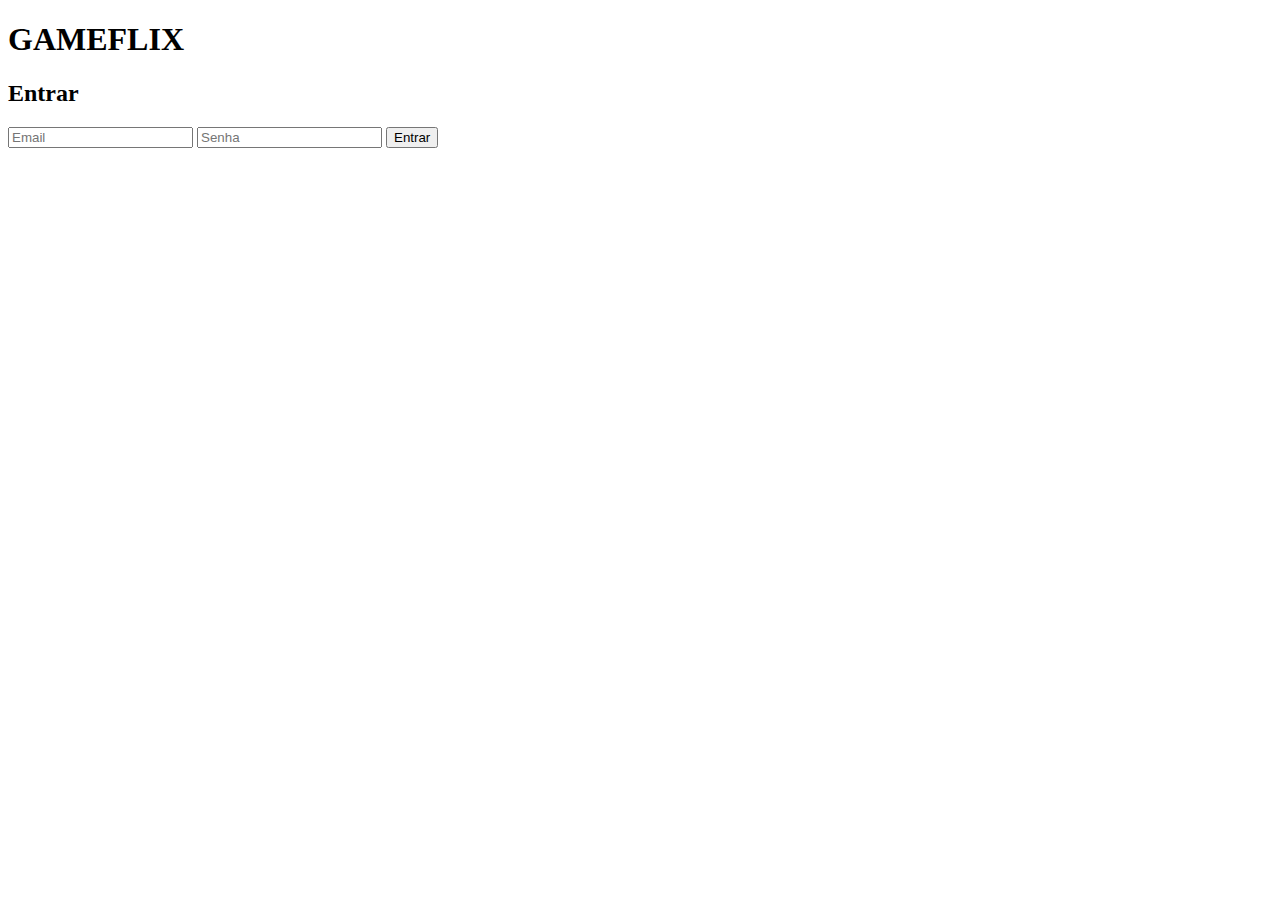
<file: login.html>
<!DOCTYPE html>
<html lang="pt-br">
<head>
<meta charset="UTF-8">
<meta name="viewport" content="width=device-width, initial-scale=1.0">
<title>Login - Gameflix</title>
<link rel="stylesheet" href="style.css">
</head>
<body class="login-body">

<div class="login-container">
    <h1 class="logo">GAMEFLIX</h1>

    <div class="login-box">
        <h2>Entrar</h2>
        <input type="text" placeholder="Email">
        <input type="password" placeholder="Senha">
        <button onclick="login()">Entrar</button>
    </div>
</div>

<script src="script.js"></script>
</body>
</html>
</file>
<file: style.css>
/* --- SCROLL INTELIGENTE DO TOP 10 --- */
const top10 = document.getElementById('top10');

function scrollLeft(){
  if(!top10) return;
  const card = top10.querySelector(".card-container");
  if(!card) return;
  top10.scrollBy({ left: -(card.offsetWidth + 45) * 2, behavior: "smooth" });
}

function scrollRight(){
  if(!top10) return;
  const card = top10.querySelector(".card-container");
  if(!card) return;
  top10.scrollBy({ left: (card.offsetWidth + 45) * 2, behavior: "smooth" });
}

/* --- EFEITO DO HEADER NO SCROLL --- */
window.addEventListener('scroll', ()=>{
  const header = document.getElementById('header');
  if(window.scrollY > 50) {
    header.style.background = 'rgba(20,20,20,0.95)';
  } else {
    header.style.background = 'linear-gradient(to bottom, rgba(0,0,0,0.7) 10%, transparent)';
  }
});

/* --- CONTROLE DO VÍDEO DO BANNER (LOOP INTELIGENTE) --- */
window.addEventListener("DOMContentLoaded", ()=>{
  const bannerSection = document.getElementById("main-banner");
  const bannerVideo = document.getElementById("banner-video");
  if(!bannerVideo || !bannerSection) return;

  // 1. Removemos o loop padrão do HTML para o JavaScript assumir o controle
  bannerVideo.removeAttribute("loop");

  // 2. Quando o vídeo terminar, ele muta o som e começa de novo!
  bannerVideo.addEventListener("ended", () => {
    bannerVideo.muted = true; // Fica mudo
    bannerVideo.play().catch(()=>{}); // Recomeça o vídeo
  });

  // 3. Clique no banner para ligar/desligar o som manualmente, se o usuário quiser
  bannerSection.addEventListener("click", ()=>{
    if(bannerVideo.muted){
      bannerVideo.muted = false;
      bannerVideo.volume = 0.3; // Volume agradável
    } else {
      bannerVideo.muted = true;
    }
  });
});

/* --- LÓGICA DO MODAL (ESTILO NETFLIX COM YOUTUBE) --- */
function openModal(title, desc, youtubeId) {
  const modal = document.getElementById("netflixModal");
  const iframe = document.getElementById("modalVideo");
  const bannerVideo = document.getElementById("banner-video");

  // PAUSA E MUTA O VÍDEO DE FUNDO À FORÇA!
  if(bannerVideo) {
    bannerVideo.pause();
    bannerVideo.muted = true; 
  }

  document.getElementById("modalTitle").textContent = title;
  document.getElementById("modalDesc").textContent = desc;

  // MÁGICA AQUI: adicionei &start=10 no final do link!
  iframe.src = `https://www.youtube.com/embed/${youtubeId}?autoplay=1&mute=1&controls=0&modestbranding=1&rel=0&playsinline=1&start=10`;
  
  modal.classList.add("active");
  document.body.style.overflow = "hidden";
}

function closeModal(){
  const modal = document.getElementById("netflixModal");
  const iframe = document.getElementById("modalVideo");
  const bannerVideo = document.getElementById("banner-video");

  // Remove o vídeo do YouTube para ele parar de tocar
  iframe.src = "";

  modal.classList.remove("active");
  document.body.style.overflow = "";

  // Volta a rodar o vídeo de fundo, mas MUTADO para não atrapalhar a paz
  if(bannerVideo) {
    bannerVideo.muted = true;
    bannerVideo.play().catch(()=>{});
  }
}

/* Fecha o modal clicando fora dele (na parte escura) */
document.getElementById("netflixModal").addEventListener("click", e => {
  if(e.target.id === "netflixModal") closeModal();
});

document.querySelectorAll('.free-game-trigger').forEach(card => {
  card.addEventListener('click', function() {
    // 1. Coleta os dados novos
    const novaLogo = this.getAttribute('data-logo');
    const novaDesc = this.getAttribute('data-desc');
    const novoVideo = this.getAttribute('data-video');
    const novoLink = this.getAttribute('data-link');

    // 2. Atualiza a LOGO e a DESCRIÇÃO
    const imgLogo = document.getElementById('banner-logo');
    if (imgLogo) {
      imgLogo.src = novaLogo;
    }
    document.getElementById('banner-desc').textContent = novaDesc;
    
    // 3. Atualiza o VÍDEO
    const videoElement = document.getElementById('banner-video');
    videoElement.src = novoVideo;
    videoElement.load(); // Força o carregamento do novo vídeo
    videoElement.play();

    // 4. Atualiza o Botão de Download
    const downloadBtn = document.querySelector('.banner-content a');
    if (downloadBtn) {
      downloadBtn.href = novoLink;
    }

    // 5. Sobe para o topo
    window.scrollTo({ top: 0, behavior: 'smooth' });
  });
});
/* --- LÓGICA DE LOGIN --- */
const loginForm = document.getElementById('login-form');

loginForm.addEventListener('submit', function(e) {
  e.preventDefault(); // Impede a página de recarregar

  const emailInput = document.getElementById('user-email').value;
  const passwordInput = document.getElementById('user-password').value;

  // DEFINA AQUI O EMAIL E SENHA QUE VOCÊ QUER
  const emailCorreto = "t@gameflix.com";
  const senhaCorreta = "g";

  if (emailInput === emailCorreto && passwordInput === senhaCorreta) {
    // Esconde a tela de login
    document.getElementById('login-screen').classList.add('hidden');
    
    // Opcional: Inicia o vídeo do banner após entrar
    const bannerVideo = document.getElementById("banner-video");
    if(bannerVideo) bannerVideo.play().catch(()=>{});
    
    alert("Bem-vindo a melhor plataforma de games do Brasail!");
  } else {
    alert("Email ou senha incorretos. Tente novamente.");
  }
});
</file>
